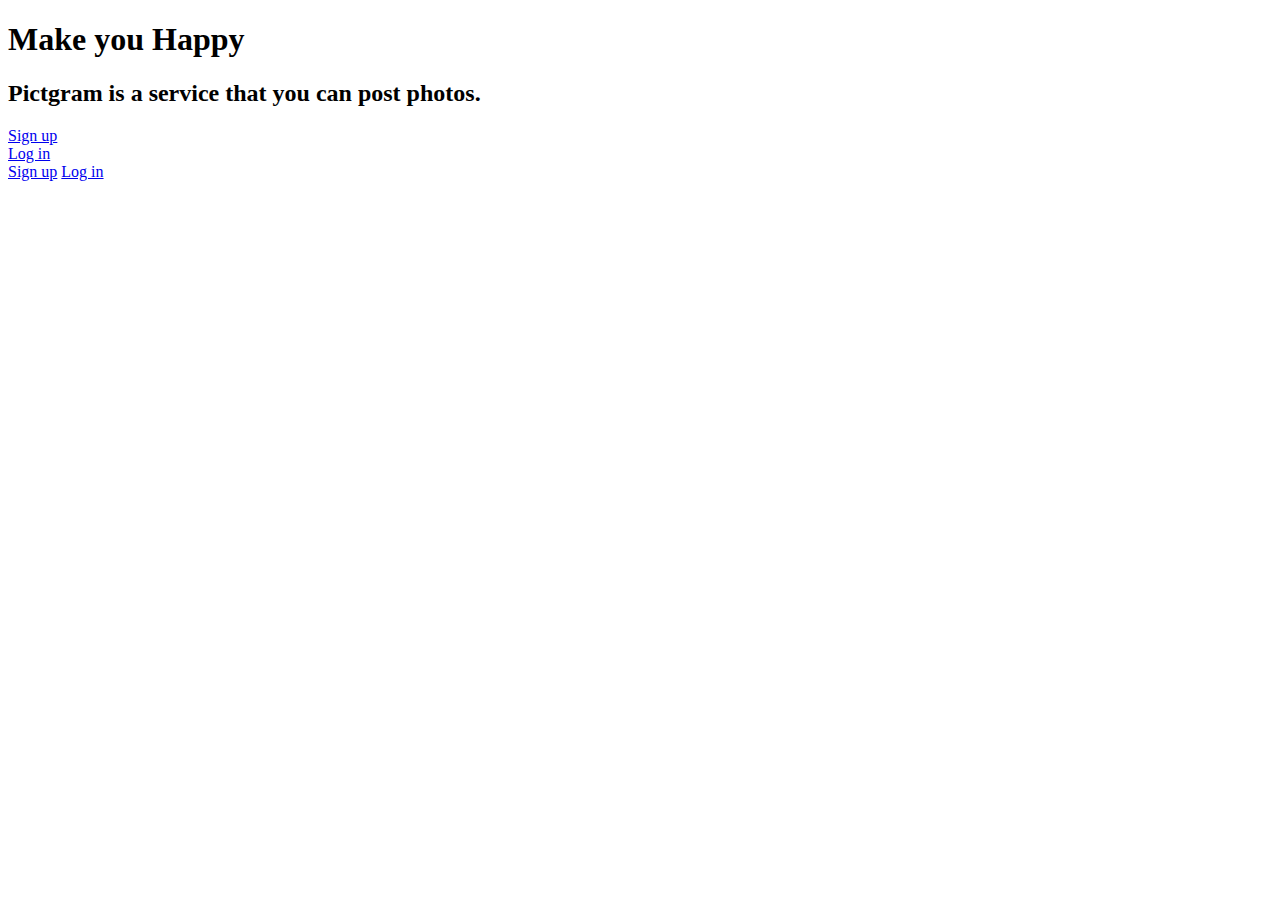
<file: src/main/resources/templates/pages/index.html>
<!DOCTYPE html>
<html
  xmlns:th="http://www.thymeleaf.org"
  xmlns:layout="http://www.ultraq.net.nz/thymeleaf/layout"
  layout:decorate="~{layouts/layout}">

<head>
<title>Pictgram</title>
</head>
<body>
	<div class="pages-index-wrapper text-center" layout:fragment="contents">
		<div class="container">
			<div class="row p-form-top d-none d-lg-block d-xl-block d-xxl-block"></div>
			<h1 class="text-white" th:text="#{pages.index.lead.1}">Make you
				Happy</h1>
			<h2 class="text-white" th:text="#{pages.index.lead.2}">Pictgram
				is a service that you can post photos.</h2>
			<div class="d-none d-lg-block d-xl-block d-xxl-block">
				<div class="row justify-content-center">
					<div class="col-3">
						<a class="btn w-100 btn-outline-light" href="/users/new"
							th:text="#{pages.index.signup}">Sign up</a>
					</div>
					<div class="col-3">
						<a class="btn w-100 btn-outline-light" href="/login"
							th:text="#{pages.index.login}">Log in</a>
					</div>
				</div>
			</div>
			<div class="d-block d-lg-none d-xl-none d-xxl-none">
				<a class="btn w-100 btn-outline-light mb-3" href="/users/new"
					th:text="#{pages.index.signup}">Sign up</a> <a
					class="btn w-100 btn-outline-light" href="/login"
					th:text="#{pages.index.login}">Log in</a>
			</div>
		</div>
	</div>
</body>
</html>
</file>
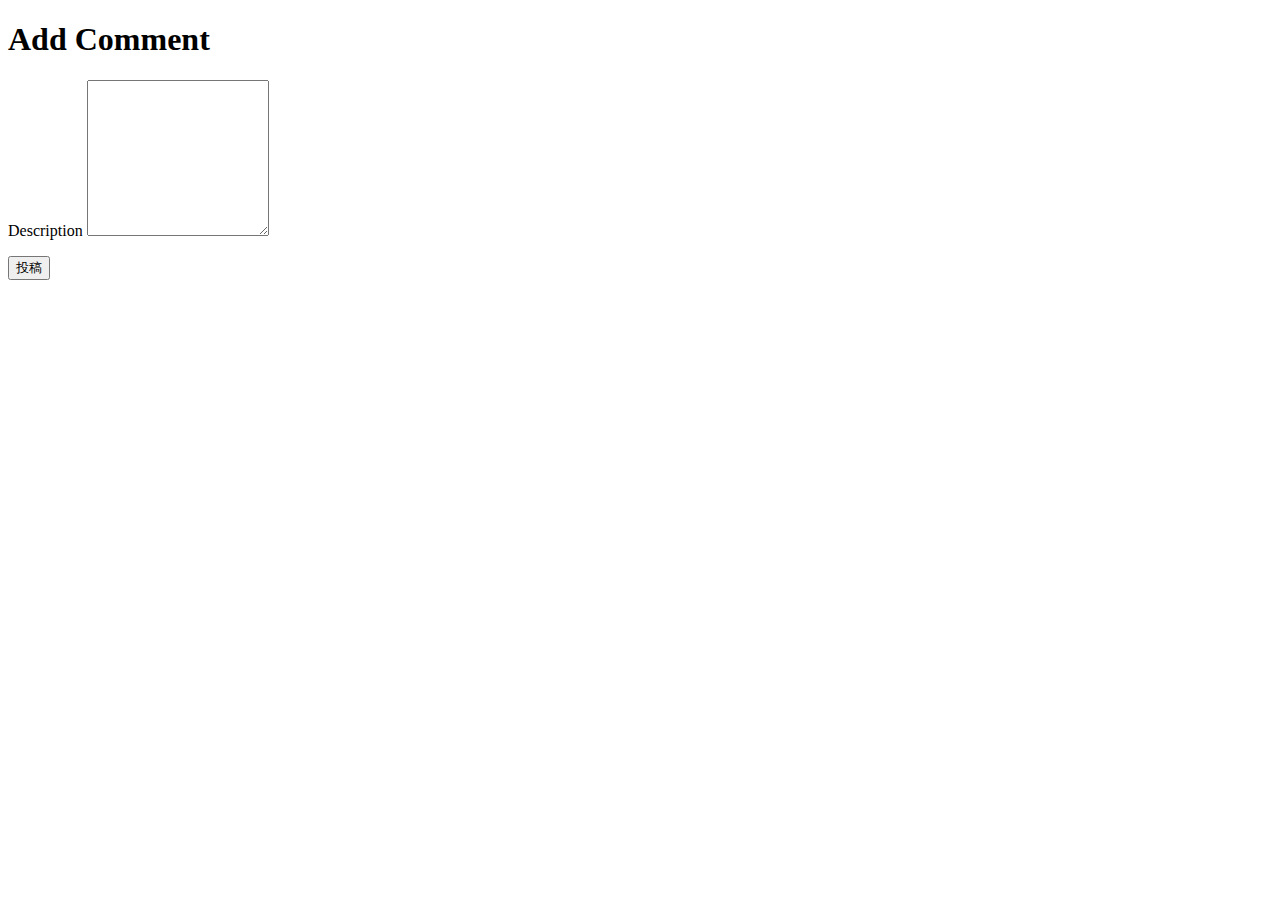
<file: src/main/resources/templates/comments/new.html>
<!DOCTYPE html>
<html xmlns:th="http://www.thymeleaf.org"
	xmlns:layout="http://www.ultraq.net.nz/thymeleaf/layout"
	layout:decorate="~{layouts/layout}">
<head>
<title>Pictgram</title>
</head>
<body>
	<div class="comments-new-wrapper" layout:fragment="contents">
		<div class="container">
			<div class="row">
				<div class="col-md-6 mx-auto">
					<h1 class="text-center" th:text="#{comments.new.title}">Add
						Comment</h1>
					<form class="new_comment" id="new_comment"
						th:action="@{/topics/__${form.topicId}__/comment}"
						th:object="${form}">
						<div layout:replace="~{layouts/common::messages}"></div>
						<div class="mb-3">
							<label class="form-label text-black" for="comment_description"
								th:text="#{comments.new.description}">Description</label>
							<textarea class="form-control" th:field="*{description}"
								rows="10" th:errorclass="error-field"></textarea>
							<p th:if="${#fields.hasErrors('description')}"
								class="error-message" th:errors="*{description}"></p>
						</div>
						<input type="submit" value="投稿" class="btn w-100 btn-outline-dark"
							th:value="#{comments.new.submit}" />
					</form>
				</div>
			</div>
		</div>
	</div>

</body>
</html>
</file>
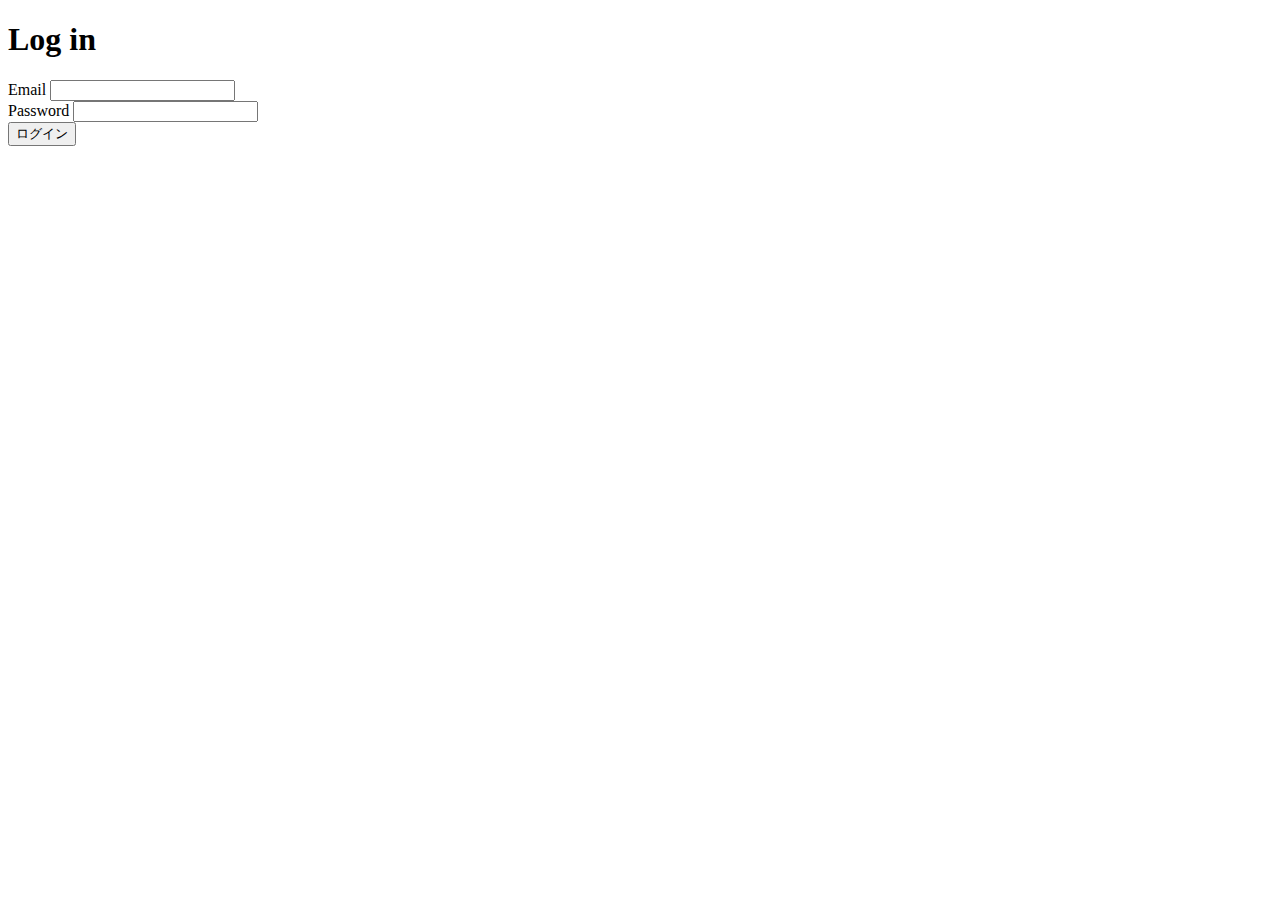
<file: src/main/resources/templates/sessions/new.html>
<!DOCTYPE html>
<html xmlns:th="http://www.thymeleaf.org"
	xmlns:layout="http://www.ultraq.net.nz/thymeleaf/layout"
	layout:decorate="~{layouts/layout}">
<head>
<title>Pictgram</title>
</head>
<body>
	<div class="users-new-wrapper" layout:fragment="contents">
		<div class="container">
			<div class="row p-form-top d-none d-lg-block d-xl-block d-xxl-block"></div>
			<div class="row">
				<main class="col-md-4 mx-auto">

					<h1 class="text-center text-white" th:text="#{sessions.new.title}">Log
						in</h1>
					<form method="post" th:action="@{/login}">

						<form method="post" th:action="@{/login}">
							<div class="mb-3">
								<label class="form-label text-white" for="session_email"
									th:text="#{sessions.new.email}">Email</label> <input
									class="form-control" type="text" name="username"
									id="session_email" />
							</div>
							<div class="mb-3">
								<label class="form-label text-white" for="session_password"
									th:text="#{sessions.new.password}">Password</label> <input
									class="form-control" type="password" name="password"
									id="session_password" />
							</div>
							<input type="submit" value="ログイン"
								class="btn w-100 btn-outline-light"
								th:value="#{sessions.new.submit}" />
						</form>
				</main>
			</div>
		</div>
		<div class="container" style="margin-top: 60px">
			<div class="row">
				<div class="col-md-4 mx-auto">
					<div class="mb-3">
						<a class="btn w-100 btn-social btn-google text-center"
							href="/oauth2/authorization/google"> <span
							class="bi bi-google"></span><span
							th:text="#{sessions.new.login_google}" />
						</a>
					</div>
					<div class="mb-3">
						<a class="btn w-100 btn-social btn-github text-center"
							href="/oauth2/authorization/github"> <span
							class="bi bi-github"></span> <span
							th:text="#{sessions.new.login_github}" />
						</a>
					</div>
				</div>
			</div>
		</div>
	</div>
</body>
</html>
</file>
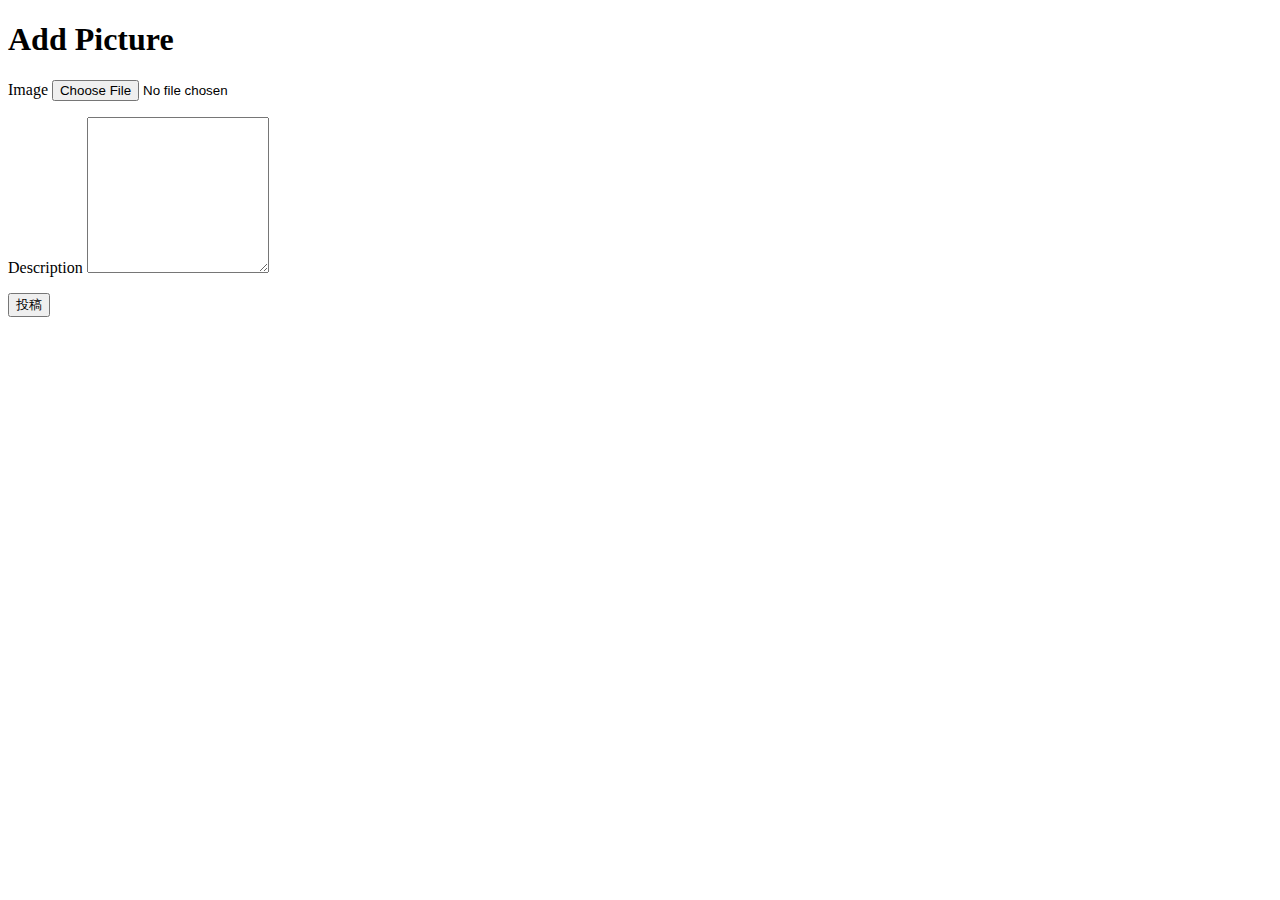
<file: src/main/resources/templates/topics/new.html>
<!DOCTYPE html>
<html xmlns:th="http://www.thymeleaf.org"
	xmlns:layout="http://www.ultraq.net.nz/thymeleaf/layout"
	layout:decorate="~{layouts/layout}">
<head>
<title>Pictgram</title>
</head>
<body>
	<div class="topics-new-wrapper" layout:fragment="contents">
		<div class="container">
			<div class="row p-form-top d-none d-lg-block d-xl-block d-xxl-block"></div>
			<div class="row">
				<div class="col-md-6 mx-auto">
					<h1 class="text-center" th:text="#{topics.new.title}">Add
						Picture</h1>
					<form class="new_topic" id="new_topic" method="post"
						th:action="@{/topic}" th:object="${form}"
						enctype="multipart/form-data">
						<div layout:replace="~{layouts/common::messages}"></div>
						<input type="hidden" th:field="*{id}" />
						<div class="mb-3">
							<label class="form-label text-black" for="topic_image"
								th:text="#{topics.new.image}">Image</label> <input type="file"
								class="form-control-file" th:field="*{image}" />
							<p th:if="${#fields.hasErrors('image')}" class="error-message"
								th:errors="*{image}"></p>
						</div>
						<div class="mb-3">
							<label class="form-label text-black" for="topic_description"
								th:text="#{topics.new.description}">Description</label>
							<textarea class="form-control" th:field="*{description}"
								rows="10" th:errorclass="error-field"></textarea>
							<p th:if="${#fields.hasErrors('description')}"
								class="error-message" th:errors="*{description}"></p>
						</div>
						<input type="submit" value="投稿" class="btn w-100 btn-outline-dark"
							th:value="#{topics.new.submit}" />
					</form>
				</div>
			</div>
		</div>
	</div>
</body>
</html>
</file>
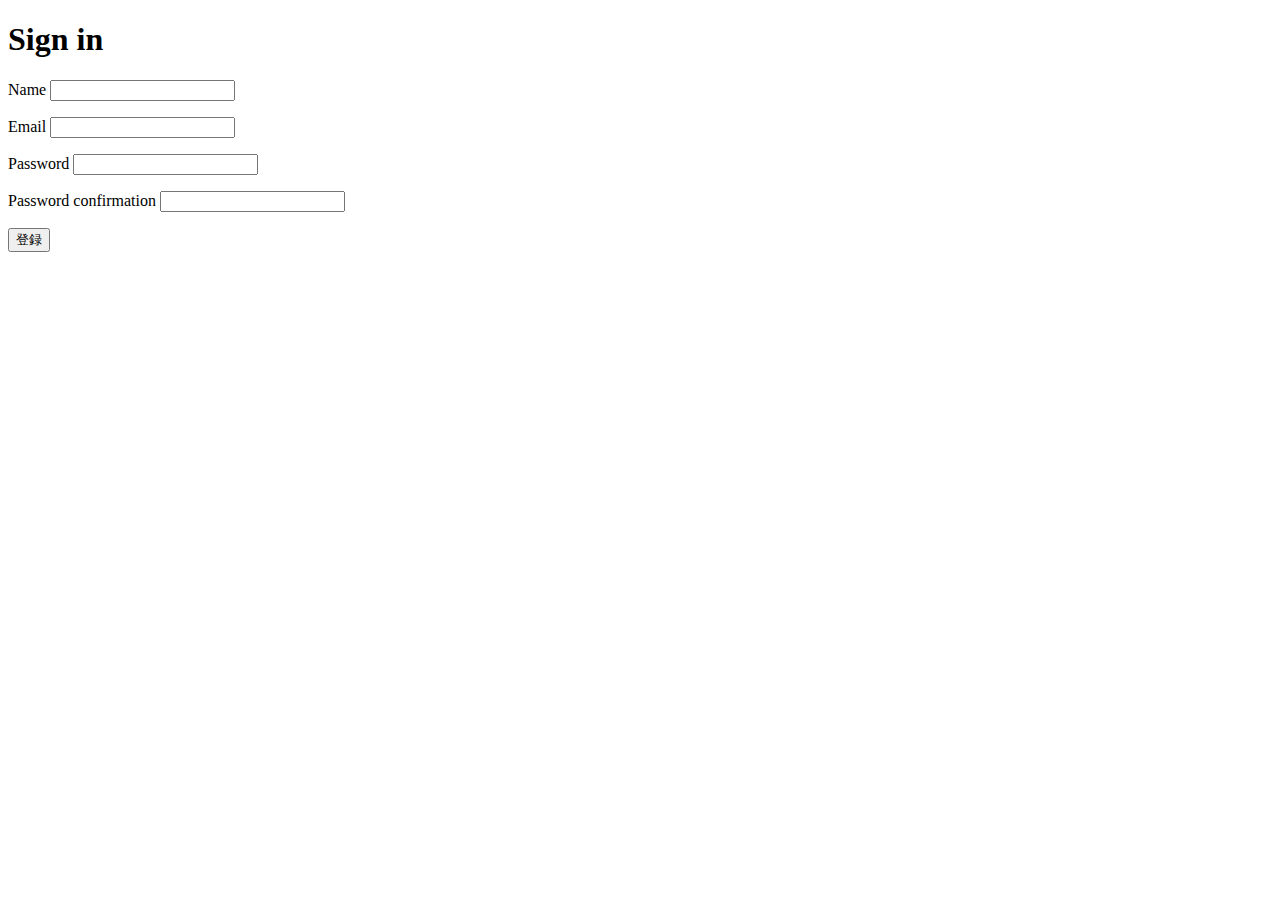
<file: src/main/resources/templates/users/new.html>
<!DOCTYPE html>
<html xmlns:th="http://www.thymeleaf.org"
	xmlns:layout="http://www.ultraq.net.nz/thymeleaf/layout"
	layout:decorate="~{layouts/layout}">
<head>
<title>Pictgram</title>
</head>
<body>
	<div class="users-new-wrapper" layout:fragment="contents">
		<div class="container">
			<div class="row p-form-top d-none d-lg-block d-xl-block d-xxl-block"></div>
			<div class="row">
				<main class="col-md-4 mx-auto">
					<h1 class="text-center text-white" th:text="#{users.new.title}">Sign
						in</h1>
					<form method="post" th:action="@{/user}" th:object="${form}">
						<div layout:replace="~{layouts/common::messages}"></div>
						<div class="mb-3">
							<label class="form-label text-white" for="user_name"
								th:text="#{users.new.name}">Name</label> <input type="text"
								class="form-control" th:field="*{name}" />
							<p th:if="${#fields.hasErrors('name')}" class="error-message"
								th:errors="*{name}"></p>
						</div>
						<div class="mb-3">
							<label class="form-label text-white" for="user_email"
								th:text="#{users.new.email}">Email</label> <input type="text"
								class="form-control" th:field="*{email}"
								th:placeholder="#{users.new.email.placeholder}" />
							<p th:if="${#fields.hasErrors('email')}" class="error-message"
								th:errors="*{email}"></p>
						</div>
						<div class="mb-3">
							<label class="form-label text-white" for="user_password">Password</label>
							<input class="form-control" type="password"
								th:field="*{password}" />
							<p th:if="${#fields.hasErrors('password')}" class="error-message"
								th:errors="*{password}"></p>
						</div>
						<div class="mb-3">
							<label class="form-label text-white"
								for="user_password_confirmation"
								th:text="#{users.new.password_confirmation}">Password
								confirmation</label> 
								<input type="password" class="form-control"
								th:field="*{passwordConfirmation}"
								th:placeholder="#{users.new.password.placeholder}" />
							<p th:if="${#fields.hasErrors('passwordConfirmation')}"
								class="error-message" th:errors="*{passwordConfirmation}"></p>

						</div>
						<input type="submit" value="登録"
							class="btn w-100 btn-outline-light"
							th:value="#{users.new.submit}" />
					</form>
				</main>
			</div>
		</div>
	</div>
</body>
</html>
</file>
